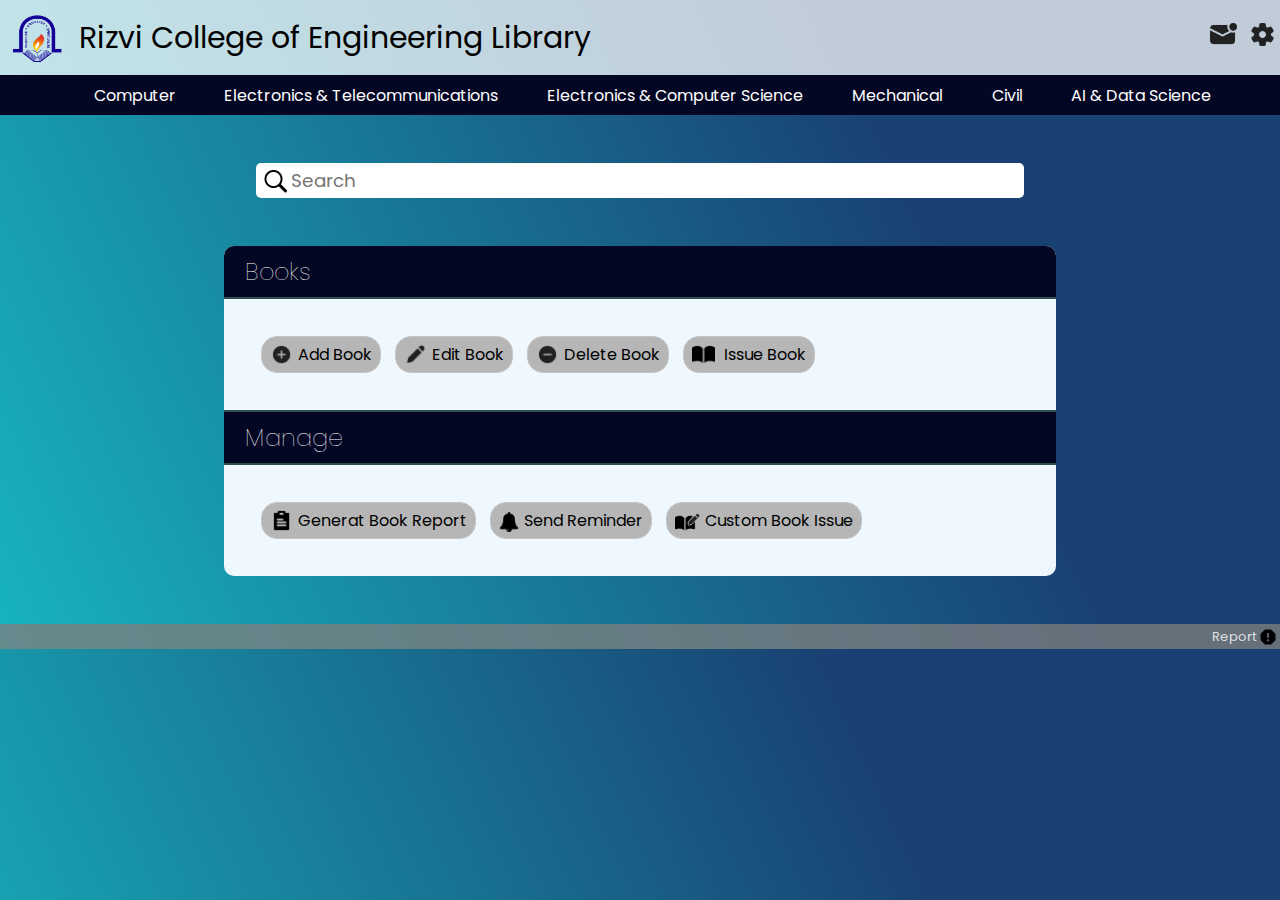
<file: index.html>
<!DOCTYPE html>
<html lang="en">
<head>
    <meta charset="UTF-8">
    <meta name="viewport" content="width=device-width, initial-scale=1.0">
    <title>RCOE Library</title>
    <link rel="stylesheet" href="./css/header.css">
    <link rel="stylesheet" href="./css/main.css">
</head>
<body>
    <header>
        <div class="heading">
            <a href="#" class="logo" > 
                <img src="./images/logo.png" alt="Logo">
                <p> Rizvi College of Engineering Library</p>
            </a>
            <div class="head-icons">
                <a onclick="toggleNotification()"><img id="msg-icon" src="./icons/notification.png" alt="Notification"></a>
                <div id="notification">
                    <ul>
                        <li>1. Notification</li>
                    </ul>
                </div>
                <a href="./settings.html"><img src="./icons/settings.png" alt="Settings"></a>
            </div>
        </div>
        <nav>
            <ul id="navbar">
                <li class="nav-item">
                    <a id="comp">Computer</a>
                </li>
                <li class="nav-item">
                    <a id="extc">Electronics & Telecommunications</a>
                </li>
                <li class="nav-item">
                    <a id="etrx">Electronics & Computer Science</a>
                </li>
                <li class="nav-item">
                    <a id="mech">Mechanical</a>
                </li>
                <li class="nav-item">
                    <a id="civil">Civil</a>
                </li>
                <li class="nav-item">
                    <a id="ai">AI & Data Science</a>
                </li>
            </ul>
        </nav>
    </header>
    <div id="search">
        <img src="./icons/search.png" alt="" class="search-icon">
        <input type="text" class="search-box" placeholder="Search">
    </div>
    <div class="action-area">
        <div class="action">
            <h2 class="action-title books">Books</h2>
            <div class="button-div">
                <a href="./addbook.html" id="add-book" class="button"><img src="./icons/plus.png" alt="" class="icon">Add Book</a>
                <a href="./editbook.html" id="edit-book" class="button"><img src="./icons/edit.png" alt="" class="icon">Edit Book</a>
                <a href="./deletebook.html" id="delete-book" class="button"><img src="./icons/minus.png" alt="" class="icon">Delete Book</a>
                <a href="./issuebook.html" id="issue-book" class="button"><img src="./icons/book.png" alt="" class="icon"> Issue Book</a>
            </div>
        </div>
        <div class="action">
            <h2 class="action-title manage">Manage</h2>
            <div class="button-div">
                <a href="./bookReport.html" id="generate-report" class="button"><img src="./icons/bookreport.png" alt="" class="icon">Generat Book Report</a>
                <a href="./reminder.html" id="reminder" class="button"><img src="./icons/bell.png" alt="" style="width: 20px;" class="icon">Send Reminder</a>
                <a href="./customissue.html" id="custom-issue" class="button"><img src="./icons/custombook.png" alt="" class="icon" style="width: 25px;">Custom Book Issue</a>
            </div>
        </div>
    </div>
    <footer>
        <a href="./report.html">Report <img src="./icons/report.png" alt="Report-icon"></a>
    </footer>
    <script src="./js/navbar.js"></script>
</body>
</html>
</file>
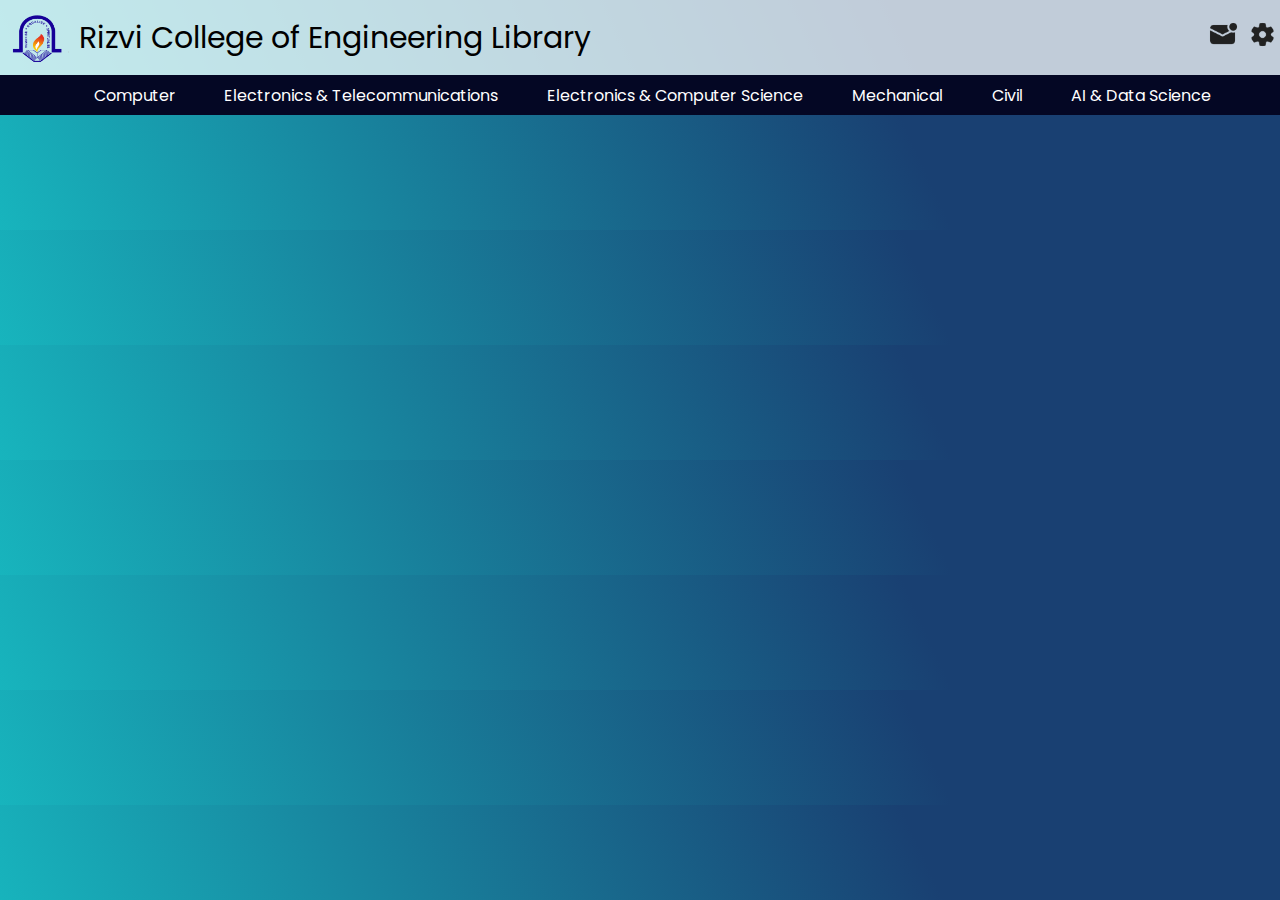
<file: bookReport.html>
<!DOCTYPE html>
<html lang="en">
<head>
    <meta charset="UTF-8">
    <meta name="viewport" content="width=device-width, initial-scale=1.0">
    <title>Generate Report</title>
    <link rel="stylesheet" href="./css/header.css">
</head>
<body>
    <header>
        <div class="heading">
            <a href="./index.html" class="logo" > 
                <img src="./images/logo.png" alt="Logo">
                <p>Rizvi College of Engineering Library</p>
            </a>
            <div class="head-icons">
                <a onclick="toggleNotification()"><img id="msg-icon" src="./icons/notification.png" alt="Notification"></a>
                <div id="notification">
                    <ul>
                        <li>1. Notification</li>
                    </ul>
                </div>
                <a href="./settings.html"><img src="./icons/settings.png" alt="Settings"></a>
            </div>
        </div>
        <nav>
            <ul id="navbar">
                <li class="nav-item">
                    <a id="comp">Computer</a>
                </li>
                <li class="nav-item">
                    <a id="extc">Electronics & Telecommunications</a>
                </li>
                <li class="nav-item">
                    <a id="etrx">Electronics & Computer Science</a>
                </li>
                <li class="nav-item">
                    <a id="mech">Mechanical</a>
                </li>
                <li class="nav-item">
                    <a id="civil">Civil</a>
                </li>
                <li class="nav-item">
                    <a id="ai">AI & Data Science</a>
                </li>
            </ul>
        </nav>
    </header>

</body>
</html>
</file>
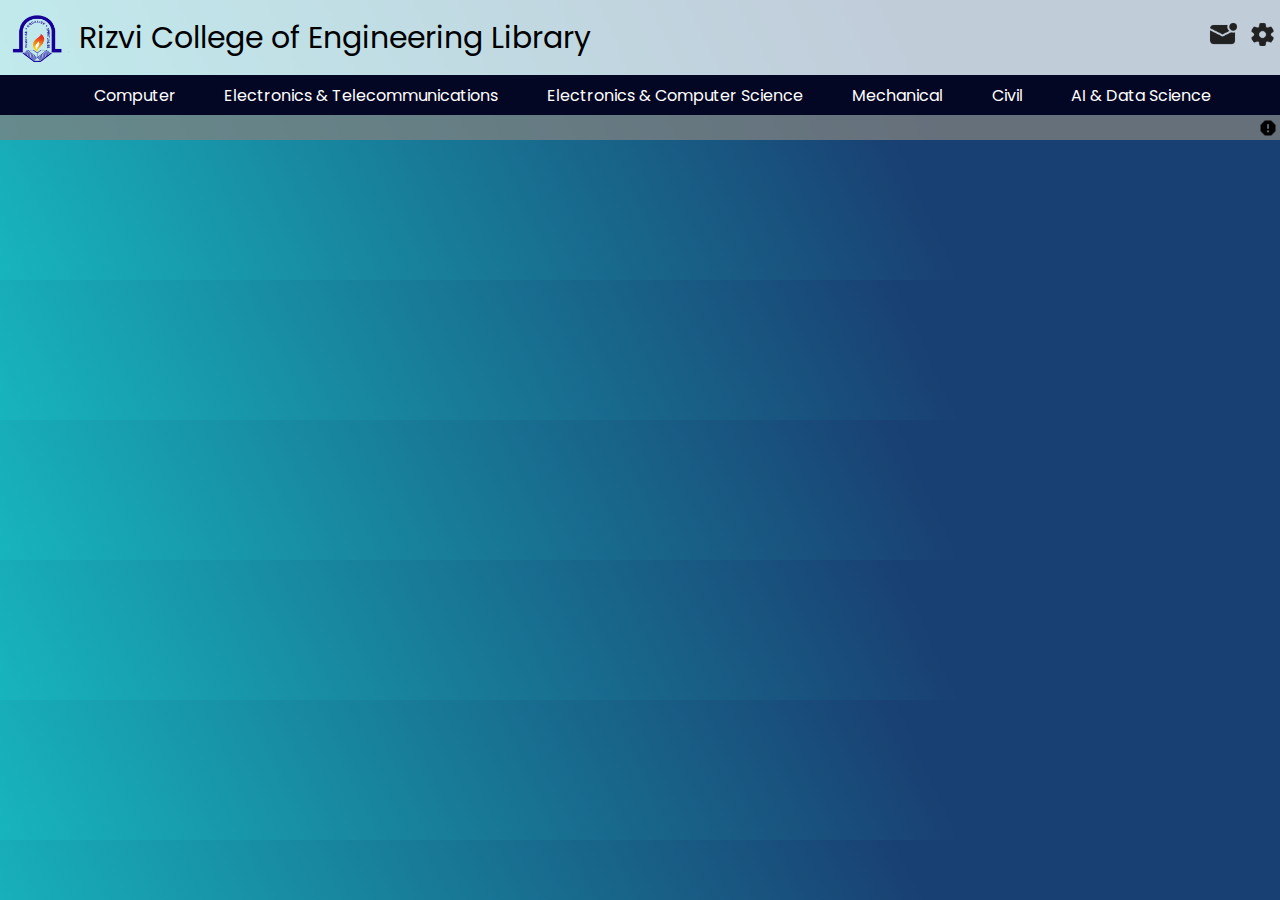
<file: reminder.html>
<!DOCTYPE html>
<html lang="en">
<head>
    <meta charset="UTF-8">
    <meta name="viewport" content="width=device-width, initial-scale=1.0">
    <title>Send Reminders</title>
    <link rel="stylesheet" href="./css/header.css">
</head>
<body>
    <header>
        <div class="heading">
            <a href="./index.html" class="logo" > 
                <img src="./images/logo.png" alt="Logo">
                <p>Rizvi College of Engineering Library</p>
            </a>
            <div class="head-icons">
                <a onclick="toggleNotification()"><img id="msg-icon" src="./icons/notification.png" alt="Notification"></a>
                <div id="notification">
                    <ul>
                        <li>1. Notification</li>
                    </ul>
                </div>
                <a href="./settings.html"><img src="./icons/settings.png" alt="Settings"></a>
            </div>
        </div>
        <nav>
            <ul id="navbar">
                <li class="nav-item">
                    <a id="comp">Computer</a>
                </li>
                <li class="nav-item">
                    <a id="extc">Electronics & Telecommunications</a>
                </li>
                <li class="nav-item">
                    <a id="etrx">Electronics & Computer Science</a>
                </li>
                <li class="nav-item">
                    <a id="mech">Mechanical</a>
                </li>
                <li class="nav-item">
                    <a id="civil">Civil</a>
                </li>
                <li class="nav-item">
                    <a id="ai">AI & Data Science</a>
                </li>
            </ul>
        </nav>
    </header>
    <footer>
        <a href="./report.html" title="Report a Problem"> <img src="./icons/report.png" alt="Report-icon"></a>
    </footer>
    <script src="./js/navbar.js"></script>
</body>
</html>
</file>
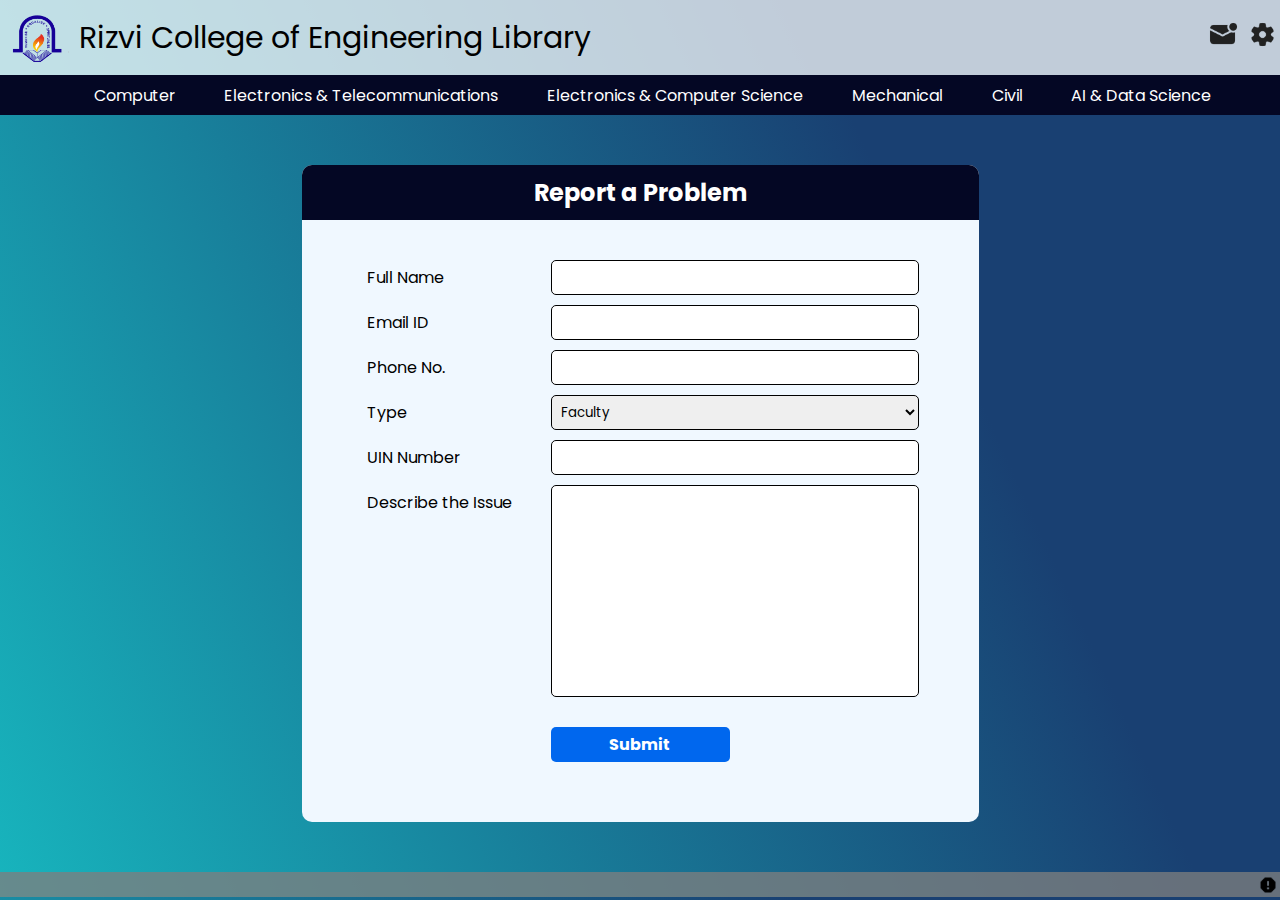
<file: report.html>
<!DOCTYPE html>
<html lang="en">
<head>
    <meta charset="UTF-8">
    <meta name="viewport" content="width=device-width, initial-scale=1.0">
    <title>Report a Problem</title>
    <link rel="stylesheet" href="./css/header.css">
    <link rel="stylesheet" href="./css/report.css">
</head>
<body>
    <header>
        <div class="heading">
            <a href="./index.html" class="logo" > 
                <img src="./images/logo.png" alt="Logo">
                <p> Rizvi College of Engineering Library</p>
            </a>
            <div class="head-icons">
                <a onclick="toggleNotification()"><img id="msg-icon" src="./icons/notification.png" alt="Notification"></a>
                <div id="notification">
                    <ul>
                        <li>1. Notification</li>
                    </ul>
                </div>
                <a href="./settings.html"><img src="./icons/settings.png" alt="Settings"></a>
            </div>
        </div>
        <nav>
            <ul id="navbar">
                <li class="nav-item">
                    <a id="comp">Computer</a>
                </li>
                <li class="nav-item">
                    <a id="extc">Electronics & Telecommunications</a>
                </li>
                <li class="nav-item">
                    <a id="etrx">Electronics & Computer Science</a>
                </li>
                <li class="nav-item">
                    <a id="mech">Mechanical</a>
                </li>
                <li class="nav-item">
                    <a id="civil">Civil</a>
                </li>
                <li class="nav-item">
                    <a id="ai">AI & Data Science</a>
                </li>
            </ul>
        </nav>
    </header>
    <div class="report">
        <h2>Report a Problem</h2>
        <form action="" class="report-form">
            <label for="name">Full Name</label>
            <input name="name" type="text" >
            <label for="email">Email ID</label>
            <input type="email" name="email" id="">
            <label for="phone">Phone No.</label>
            <input type="number" name="phone" id="">
            <label for="type">Type</label>
            <select name="type" id="">
                <option value="faculty">Faculty</option>
                <option value="student">Student</option>
            </select>
            <label for="uin">UIN Number</label>
            <input name="uin" type="text">
            <label for="problem">Describe the Issue</label>
            <textarea name="problem" id="" cols="30" rows="10"></textarea>
            <button type="submit">Submit</button>
        </form>
    </div>
    <footer>
        <a href="#" title="Report a Problem"> <img src="./icons/report.png" alt="Report-icon"></a>
    </footer>
    <script src="./js/navbar.js"></script>
</body>
</html>
</file>
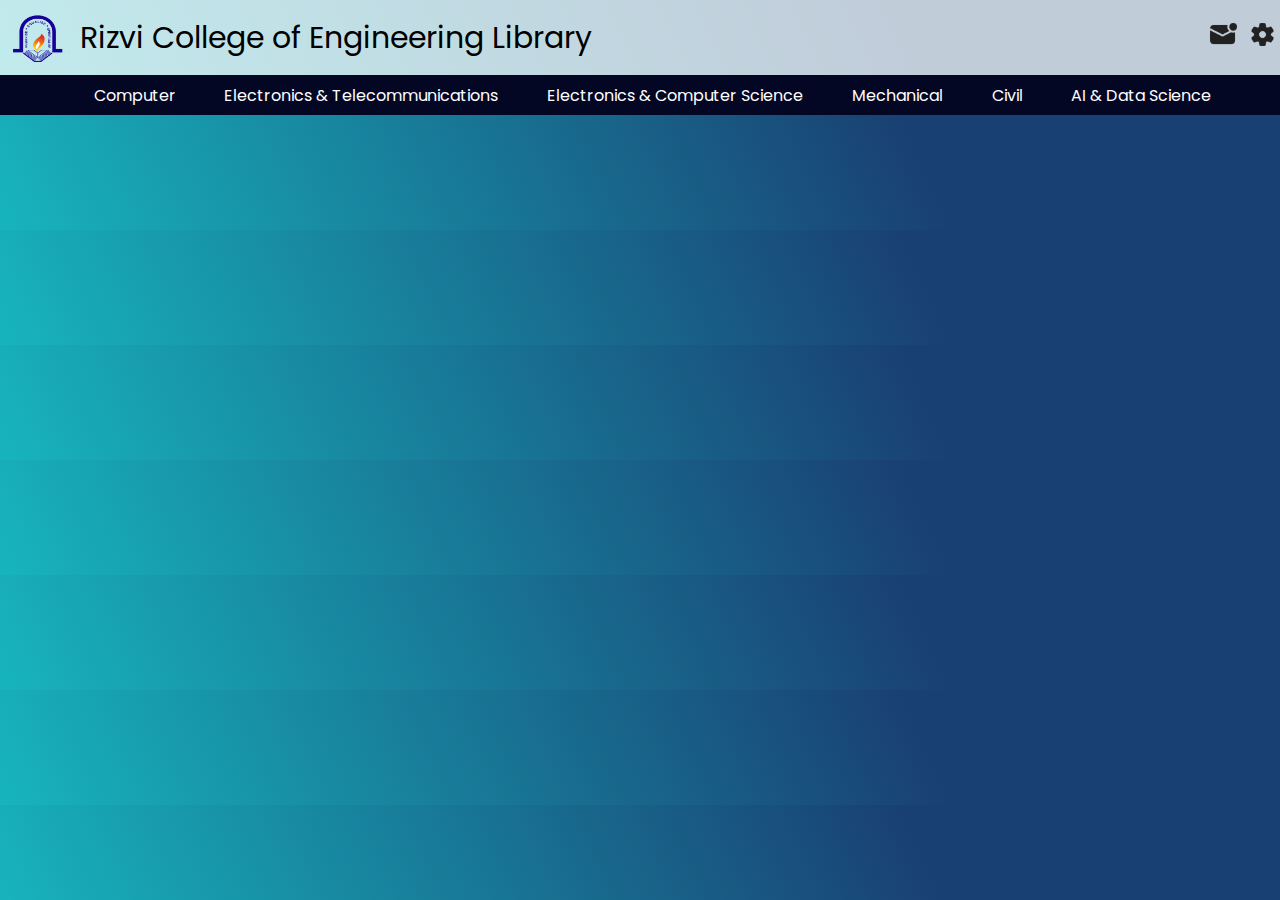
<file: settings.html>
<!DOCTYPE html>
<html lang="en">
<head>
    <meta charset="UTF-8">
    <meta name="viewport" content="width=device-width, initial-scale=1.0">
    <title>RCOE Library</title>
    <link href="https://fonts.googleapis.com/css2?family=Poppins:wght@300&display=swap" rel="stylesheet">
    <link rel="stylesheet" href="./css/header.css">
</head>
<body>
    <header>
        <div class="heading">
            <a href="./index.html" class="logo" > 
                <img src="./images/logo.png" alt="Logo" class="head-content" width="60rem">
                <p class="head-content"> Rizvi College of Engineering Library</p>
            </a>
            <div class="head-icons">
                <a href="./register.html"><img src="./icons/notification.png" alt="" width="35"></a>
                <a href="./settings.html"><img src="./icons/settings.png" alt="" width="35"></a>
            </div>
        </div>
        <nav>
            <ul id="navbar">
                <li class="nav-item">
                    <a href="" id="comp">Computer</a>
                </li>
                <li class="nav-item">
                    <a href="" id="extc">Electronics & Telecommunications</a>
                </li>
                <li class="nav-item">
                    <a href="" id="etrx">Electronics & Computer Science</a>
                </li>
                <li class="nav-item">
                    <a href="" id="mech">Mechanical</a>
                </li>
                <li class="nav-item">
                    <a href="" id="civil">Civil</a>
                </li>
                <li class="nav-item">
                    <a href="" id="ai">AI & Data Science</a>
                </li>
            </ul>
        </nav>
    </header>
    <script src="./js/navbar.js"></script>
</body>
</html>



<!-- <ul>
    <li><a href="./semester.html">Semester 1</a><a href="./semester.html">Semester 2</a><a href="./semester.html">Semester 3</a><a href="./semester.html">Semester 4</a></li>
    <li><a href="./semester.html">Semester 5</a><a href="./semester.html">Semester 6</a><a href="./semester.html">Semester 7</a><a href="./semester.html">Semester 8</a></li>
</ul> -->
</file>
<file: css/header.css>
@import url('https://fonts.googleapis.com/css2?family=Poppins:wght@300;400&display=swap');

* {
    margin: 0;
    padding: 0;
    box-sizing: border-box;
    text-decoration: none;
    list-style: none;
    font-family: 'Poppins',sans-serif;
}

body {
    background: linear-gradient( 65.5deg,  rgba(23,205,205,1) -15.1%, rgb(25, 64, 114) 71.5% );
}

.heading {
    display: flex;
    justify-content: space-between;
    align-items: center;
    background-color: rgba(255, 255, 255, 0.733);
}

.logo {
    display: flex;
    align-items: center;
    font-size: 30px;
    color: black;
}
.logo>img{
    height: 55px;
    margin: 10px;
}

.head-icons img {
    padding: 2px;
    width: 35px;
}
#msg-icon {
    border-radius: 7px;
    transition: all 200ms ease-in-out;
}

#notification {
    opacity: 0;
    visibility: hidden;
    position: absolute;
    padding: 10px;
    border-radius: 10px;
    top: 60px;
    right: 10px;
    height: 200px;
    width: 300px;
    z-index: 99;
    background-color: rgba(211, 211, 211, 0.973);
    transition: all 200ms ease-in-out;
}

#navbar {
    display: flex;
    justify-content: space-evenly;
    padding: 0 30px 0 55px;
    height: 40px;
    background-color: rgb(4, 7, 36);
}

.nav-item {
    display: flex;
    justify-content: center;
    padding: 10px;
    border-radius: 10px 10px 0 0;
    transition: all 300ms ease-in-out;
}
.nav-item:hover {
    background-color: rgb(20, 1, 107);
}
.nav-item>a {
    align-self: center;
    cursor: default;
    color: white;
}

#dropdown {
    position: absolute;
    margin-top: 30px;
    background:linear-gradient( rgb(20, 1, 107) 10%, rgba(4, 7, 36, 0.747) 90%);
    border-radius: 5px;
    z-index: 100;
    transition: all 300ms ease-in-out;
}
#dropdown > li {
    display: inline-block;
    text-align: center;
    padding: 10px 10px;
}
#dropdown > li > a {
    display: block;
    border-radius: 10px;
    padding: 10px;
    color: white;
    transition: background-color 200ms ease-in-out;
}
#dropdown > li > a:hover {
    background-color:  rgba(22, 42, 221, 0.747);
}


footer {
    display: flex;
    justify-content: flex-end;
    height: 25px;
    width: 100%;
    background-color: rgba(126, 126, 126, 0.767);
}
footer a{
    display: flex;
    align-items: center;
    margin-top: auto;
    color: rgba(255, 255, 255, 0.801);
    font-size: 13px;
}
footer img{
    width: 20px;
    margin: 2px;
}
</file>
<file: css/main.css>
#search {
    position: relative;
    width: 60%;
    margin: 3rem auto;
}

.search-icon {
    position: absolute;
    margin: 7px;
    width: 1.5rem;
}

.search-box {
    width: 100%;
    height: 2.2rem;
    font-size: 1.15rem;
    text-indent: 2.2rem;
    border-radius: 5px;
    border: 0;
    display: block;
}

.action-area {    
    border-radius: 10px;
    width: 65%;
    background-color: aliceblue;
    margin: 3rem auto;
}


.action-title {
    margin: auto;
    padding: 8px;
    font-weight: lighter;
    color: white;
    text-indent: 0.8rem;    
    border-bottom: 2px solid darkslategray;
    background-color:  rgb(4, 7, 36);
}

.books {
    border-radius: 10px 10px 0 0;
}

.manage {
    border-top: 2px solid darkslategray;
}

.button-div {
    padding: 2rem;
    height: max-content;
}
.button {
    display: inline-block;
    margin: 5px;
    padding: 5px 8px;
    text-decoration: none;
    background-color: rgb(182, 182, 182);
    color: black;
    border: 1px solid rgb(196, 196, 196);
    border-radius: 1em;
    transition: all 200ms ease-in-out;
}
.button:hover{
    background-color: rgb(221, 221, 221);
}

.icon {
    width: 23px;
    margin-right: 5px;
    vertical-align: text-bottom;
}
</file>
<file: css/report.css>
.report {
    background-color: aliceblue;
    width: max-content;
    margin: 50px auto;
    border-radius: 10px;
}

.report>h2 {
    border-radius: 10px 10px 0 0;
    padding: 10px;
    text-align: center;
    background-color: rgb(4, 7, 36);
    color: white;
}

.report-form {
    display: grid;
    grid-gap: 10px;
    grid-template-columns: repeat(3,1fr);
    width: max-content;
    padding: 40px 60px;
}
.report-form>* {
    border-radius: 5px;
    border: 1px solid black;
    padding: 5px;
    grid-column: 2/4;
}
.report-form>label {
    grid-column: 1/2;
    border: 0;
}
.report-form>textarea {
    resize: none;
}
.report-form>button{
    grid-column: 2/3;
    padding: 5px;
    font-size: 16px;
    font-weight: bold;
    color: white;
    border: 0;
    margin: 20px 0;
    background-color: rgb(0, 103, 238);
}
</file>
